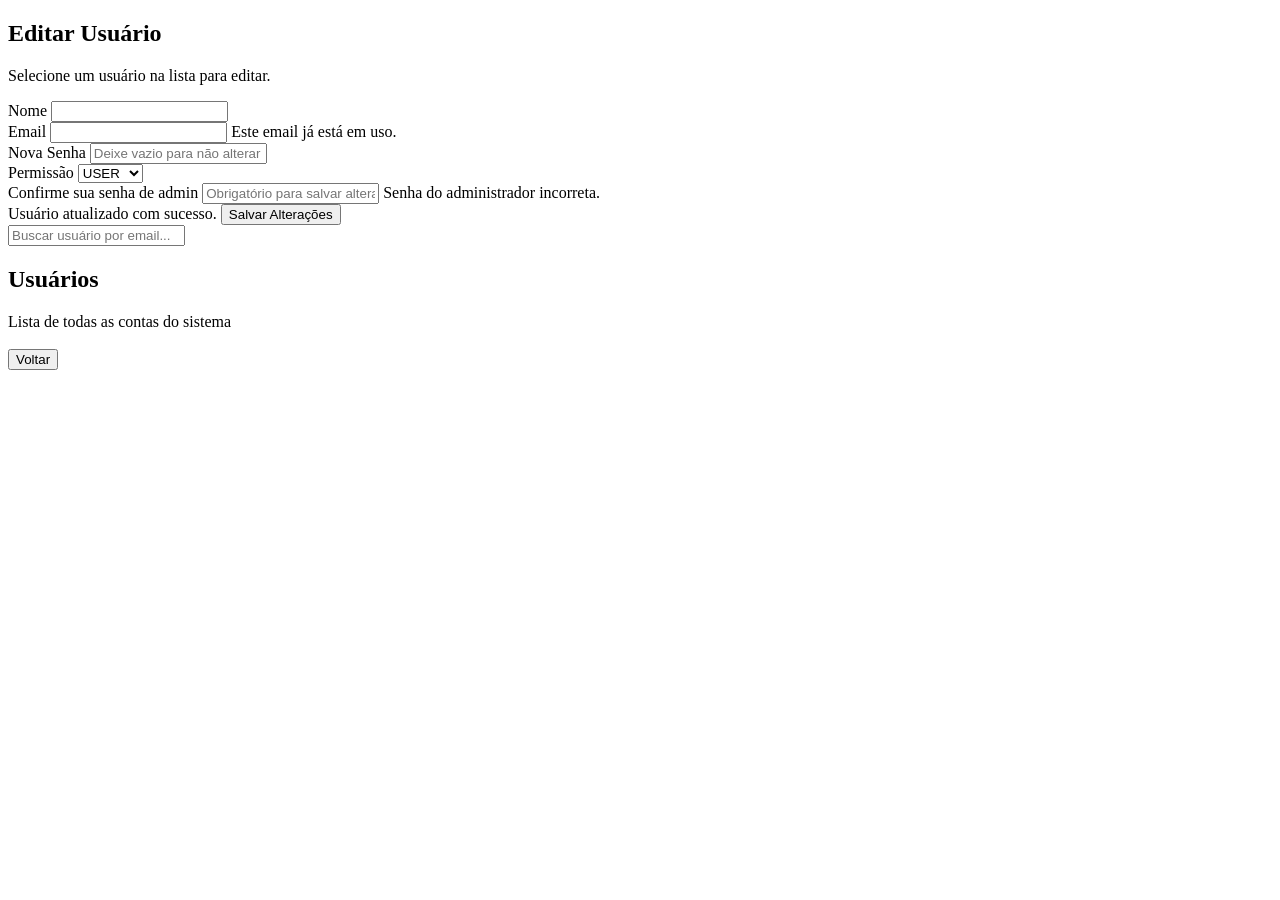
<file: SpringSystemLogin/src/main/resources/templates/adminUsuarios.html>
<!DOCTYPE html>
<html lang="pt-BR" xmlns:th="http://www.thymeleaf.org">
<head>
<meta charset="UTF-8">
<title>Painel de Usuários</title>
<link rel="stylesheet" th:href="@{/css/styles.css}">
</head>
<body>

<div class="usuarios-container">

  <!-- ESQUERDA: FORMULARIO -->
  <div class="usuario-edit">

    <div class="conteudo-header">
      <h2>Editar Usuário</h2>
      <p>Selecione um usuário na lista para editar.</p>
    </div>

    <form action="/admin/usuarios/atualizar" method="post">

      <input type="hidden" id="usuarioId" name="id">

      <div class="input-group">
        <label>Nome</label>
        <input type="text" id="usuarioNome" name="nome">
      </div>

      <div class="input-group">
        <label>Email</label>
        <input type="email" id="usuarioEmail" name="email">
        <span th:if="${erro == 'email'}" class="error-message">Este email já está em uso.</span>
      </div>

      <div class="input-group">
        <label>Nova Senha</label>
        <input type="password" name="novaSenha" placeholder="Deixe vazio para não alterar">
      </div>

      <div class="input-group">
        <label>Permissão</label>
        <select id="usuarioRole" name="role">
          <option value="USER">USER</option>
          <option value="ADMIN">ADMIN</option>
        </select>
      </div>

      <div class="input-group">
        <label>Confirme sua senha de admin</label>
        <input type="password" name="senhaAdmin" placeholder="Obrigatório para salvar alterações">
        <span th:if="${erro == 'senha'}" class="error-message">Senha do administrador incorreta.</span>
      </div>

      <span th:if="${sucesso}" class="success-message">Usuário atualizado com sucesso.</span>

      <button type="submit">Salvar Alterações</button>

    </form>
  </div>

  <!-- DIREITA: LISTA DE USUARIOS -->
  <div class="usuarios-list">

    <input type="text" id="buscarUsuario" placeholder="Buscar usuário por email...">

    <div class="conteudo-header">
      <h2>Usuários</h2>
      <p>Lista de todas as contas do sistema</p>
    </div>

    <div class="usuarios-scroll">
      <div class="usuario-card"
           th:each="usuario : ${usuarios}"
           th:attr="data-id=${usuario.id},
                    data-nome=${usuario.nome},
                    data-email=${usuario.email},
                    data-role=${usuario.role}">
        <h3 th:text="${usuario.nome}"></h3>
        <p th:text="${usuario.email}"></p>
      </div>
    </div>

    <button type="button" onclick="window.location.href='/'">Voltar</button>
  </div>

</div>

<script>
const cards = document.querySelectorAll(".usuario-card")
cards.forEach(card => {
  card.addEventListener("click", function(){
    cards.forEach(c => c.classList.remove("selected"))
    this.classList.add("selected")
    document.getElementById("usuarioId").value = this.dataset.id
    document.getElementById("usuarioNome").value = this.dataset.nome
    document.getElementById("usuarioEmail").value = this.dataset.email
    document.getElementById("usuarioRole").value = this.dataset.role
  })
})

document.getElementById("buscarUsuario").addEventListener("keyup", function(){
  const filtro = this.value.toLowerCase()
  const usuarios = document.querySelectorAll(".usuario-card")
  usuarios.forEach(usuario => {
    const email = usuario.dataset.email.toLowerCase()
    usuario.style.display = email.includes(filtro) ? "block" : "none"
  })
})
</script>

</body>
</html>
</file>
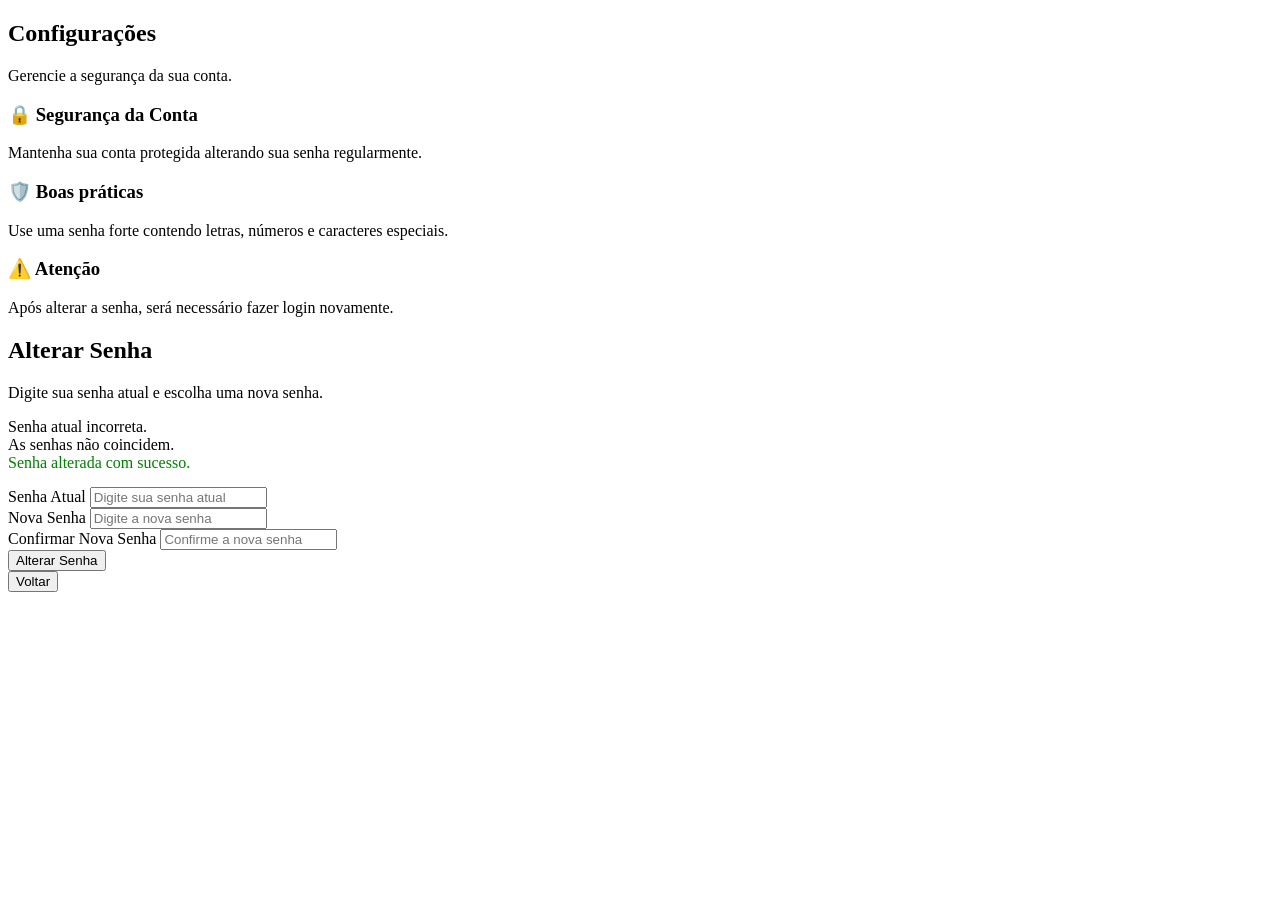
<file: SpringSystemLogin/src/main/resources/templates/configs.html>
<!DOCTYPE html>
<html lang="pt-BR" xmlns:th="http://www.thymeleaf.org">
<head>
<meta charset="UTF-8">
<title>Configurações</title>
<link rel="stylesheet" th:href="@{/css/styles.css}">
</head>

<body>

<div class="config-container">

    <!-- LADO ESQUERDO -->
    <div class="config-info">

        <div class="conteudo-header">
            <h2>Configurações</h2>
            <p>Gerencie a segurança da sua conta.</p>
        </div>

        <div class="ticket-card">
            <h3>🔒 Segurança da Conta</h3>
            <p>Mantenha sua conta protegida alterando sua senha regularmente.</p>
        </div>

        <div class="ticket-card">
            <h3>🛡️ Boas práticas</h3>
            <p>Use uma senha forte contendo letras, números e caracteres especiais.</p>
        </div>

        <div class="ticket-card">
            <h3>⚠️ Atenção</h3>
            <p>Após alterar a senha, será necessário fazer login novamente.</p>
        </div>

    </div>

    <!-- LADO DIREITO -->
    <div class="config-password">

        <div class="conteudo-header">
            <h2>Alterar Senha</h2>
            <p>Digite sua senha atual e escolha uma nova senha.</p>
        </div>
		
		<div th:if="${param.erro == 'senha'}" class="error-message">
			Senha atual incorreta.
		</div>

		<div th:if="${param.erro == 'confirmacao'}" class="error-message">
			As senhas não coincidem.
		</div>

		<div th:if="${param.sucesso}" style="color:green; margin-bottom:15px;">
			Senha alterada com sucesso.
		</div>
		
        <form th:action="@{/configs/alterarSenha}" method="post">

            <div class="input-group">
                <label>Senha Atual</label>
                <input type="password" name="senhaAtual" placeholder="Digite sua senha atual" required>
            </div>

            <div class="input-group">
                <label>Nova Senha</label>
                <input type="password" name="novaSenha" placeholder="Digite a nova senha" required>
            </div>

            <div class="input-group">
                <label>Confirmar Nova Senha</label>
                <input type="password" name="confirmarSenha" placeholder="Confirme a nova senha" required>
            </div>

            <button type="submit">Alterar Senha</button>
            
            <div class="input-group">
				<button type="button" onclick="window.location.href='/'">
					Voltar
				</button>
			</div>

        </form>

    </div>

</div>

</body>
</html>
</file>
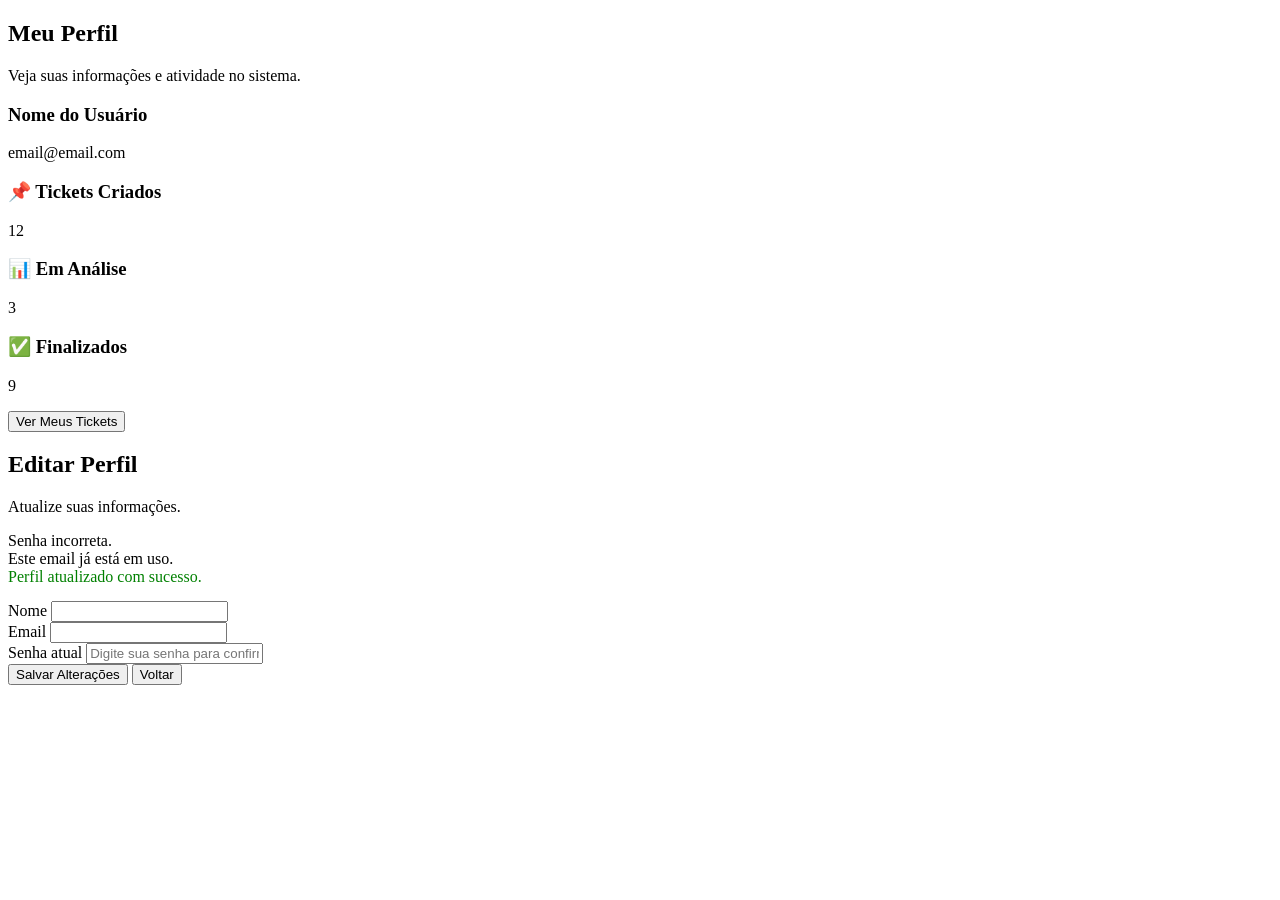
<file: SpringSystemLogin/src/main/resources/templates/perfil.html>
<!DOCTYPE html>
<html lang="pt-BR" xmlns:th="http://www.thymeleaf.org">
<head>
<meta charset="UTF-8">
<title>Perfil</title>
<link rel="stylesheet" th:href="@{/css/styles.css}">
</head>

<body>

<div class="perfil-container">

    <!-- LADO ESQUERDO -->
    <div class="perfil-info">

        <div class="conteudo-header">
            <h2>Meu Perfil</h2>
            <p>Veja suas informações e atividade no sistema.</p>
        </div>

        <div class="ticket-card">
            <h3 th:text="${usuario.nome}">Nome do Usuário</h3>
            <p th:text="${usuario.email}">email@email.com</p>
        </div>

        <div class="tickets-cards">

            <div class="ticket-card">
                <h3>📌 Tickets Criados</h3>
                <p th:text="${ticketsCriados}">12</p>
            </div>

            <div class="ticket-card">
                <h3>📊 Em Análise</h3>
                <p th:text="${ticketsAnalise}">3</p>
            </div>

            <div class="ticket-card">
                <h3>✅ Finalizados</h3>
                <p th:text="${ticketsFinalizados}">9</p>
            </div>

        </div>

        <div class="perfil-actions">
            <a th:href="@{/tickets}">
                <button>Ver Meus Tickets</button>
            </a>
        </div>

    </div>


    <!-- LADO DIREITO -->
    <div class="perfil-edit">

        <div class="conteudo-header">
            <h2>Editar Perfil</h2>
            <p>Atualize suas informações.</p>
        </div>

<!-- Mensagem de erro de senha -->
<div th:if="${param.erro != null and param.erro.contains('senha')}" class="error-message">
    Senha incorreta.
</div>

<!-- Mensagem de erro de email duplicado -->
<div th:if="${param.erro != null and param.erro.contains('email')}" class="error-message">
    Este email já está em uso.
</div>

<!-- Mensagem de sucesso -->
<div th:if="${param.sucesso != null}" style="color:green; margin-bottom:15px;">
    Perfil atualizado com sucesso.
</div>

        <form th:action="@{/perfil/atualizar}" method="post">

    <div class="input-group">
        <label>Nome</label>
        <input type="text" name="nome" th:value="${usuario.nome}" required>
    </div>

    <div class="input-group">
        <label>Email</label>
        <input type="email" name="email" th:value="${usuario.email}" required>
    </div>

    <div class="input-group">
        <label>Senha atual</label>
        <input type="password" name="senhaAtual" placeholder="Digite sua senha para confirmar" required>
    </div>

    <button type="submit">Salvar Alterações</button>
    
    <button type="button" onclick="window.location.href='/'">
	Voltar
	</button>

</form>

    </div>

</div>

</body>
</html>
</file>
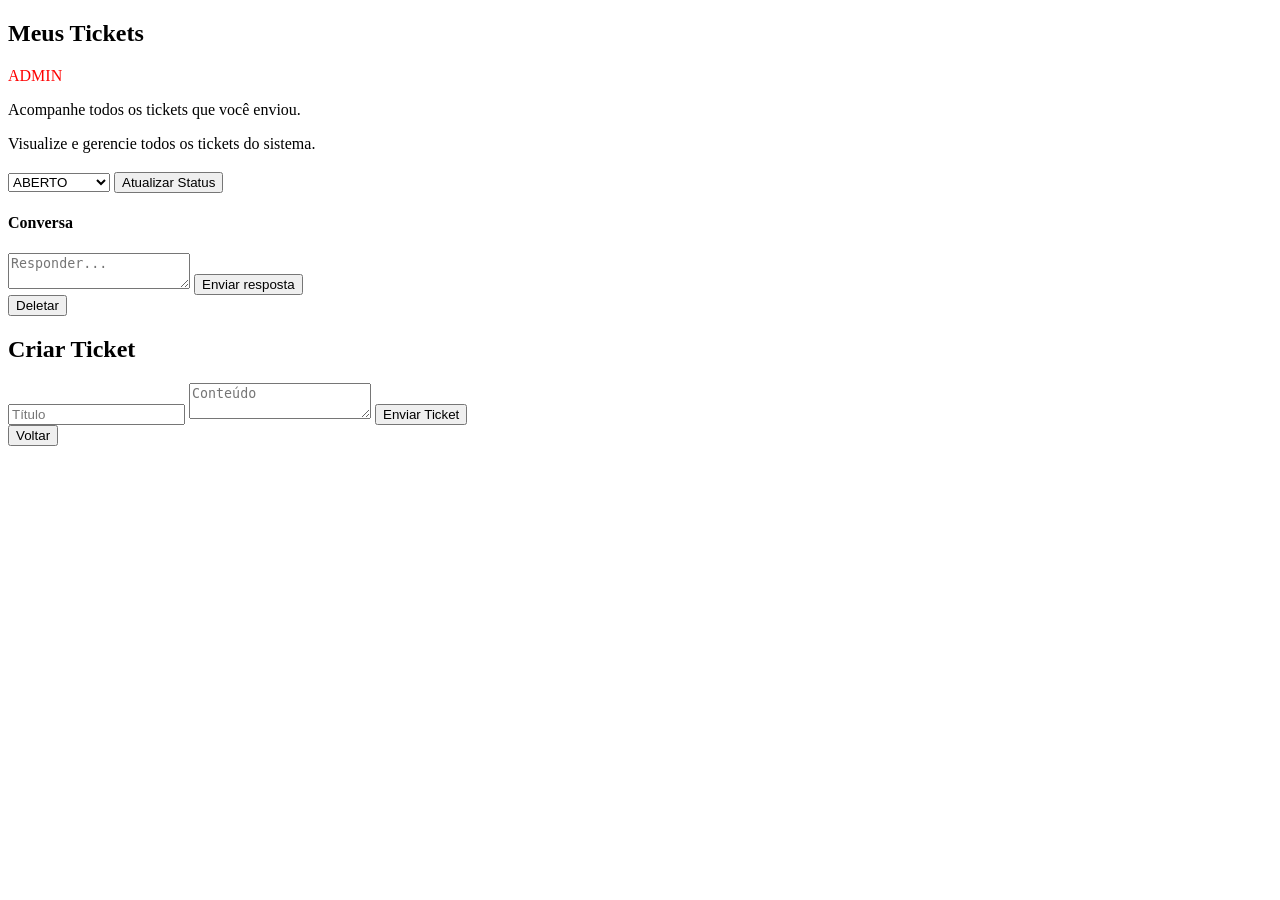
<file: SpringSystemLogin/src/main/resources/templates/tickets.html>
<!DOCTYPE html>
<html lang="pt-BR" xmlns:th="http://www.thymeleaf.org">
<head>
<meta charset="UTF-8">
<title>Meus tickets</title>
<link rel="stylesheet" th:href="@{/css/styles.css}">
</head>

<body>

<div class="tickets-container">

<div class="tickets-list">

<div class="conteudo-header">

<h2>Meus Tickets</h2>

<div th:if="${role == 'ADMIN'}">
<span style="color:red">ADMIN</span>
</div>

<p th:if="${role == 'USER'}">
Acompanhe todos os tickets que você enviou.
</p>

<p th:if="${role == 'ADMIN'}">
Visualize e gerencie todos os tickets do sistema.
</p>

</div>

<div class="tickets-scroll">

<div th:each="ticket : ${tickets}" class="ticket-item">

<!-- USUÁRIO -->

<p class="ticket-user"
   th:text="${nomesUsuarios[ticket.usuarioId]}">
</p>

<p class="ticket-user"
   th:text="${emailsUsuarios[ticket.usuarioId]}">
</p>

<!-- TÍTULO -->

<h3 th:text="${ticket.titulo}"></h3>

<!-- DATA -->

<span class="ticket-date"
      th:text="${#temporals.format(ticket.dataCriacao, 'dd/MM/yyyy HH:mm')}">
</span>

<!-- CONTEÚDO -->

<p class="ticket-content"
   th:text="${ticket.conteudo}">
</p>

<!-- STATUS -->

<span class="status"
      th:classappend="' ' + ${ticket.status}"
      th:text="${ticket.status}">
</span>

<!-- ADMIN ALTERA STATUS -->

<div th:if="${role == 'ADMIN'}">

<form th:action="@{/tickets/status}" method="post">

<input type="hidden" name="id" th:value="${ticket.id}">

<select name="status">

<option value="ABERTO"
th:selected="${ticket.status == 'ABERTO'}">
ABERTO
</option>

<option value="EM_ANALISE"
th:selected="${ticket.status == 'EM_ANALISE'}">
EM ANALISE
</option>

<option value="FINALIZADO"
th:selected="${ticket.status == 'FINALIZADO'}">
FINALIZADO
</option>

</select>

<button type="submit">Atualizar Status</button>

</form>

</div>

<!-- CHAT DO TICKET -->

<div class="ticket-chat">

<h4>Conversa</h4>

<div th:each="msg : ${ticketMensagens[ticket.id]}"
     class="chat-msg"
     th:classappend="${msg.usuarioId == ticket.usuarioId} ? '' : ' chat-admin'">

<div class="chat-user"
th:text="${msg.usuarioId == ticket.usuarioId} ? ${nomesUsuarios[msg.usuarioId]} : 'SUPORTE'">
</div>

<p th:text="${msg.mensagem}"></p>

</div>

</div>

<!-- RESPONDER TICKET -->
<div th:if="${ticket.status != T(SpringSystemLogin.SpringSystemLogin.model.TicketStatus).FINALIZADO}">
<form th:action="@{/tickets/mensagem}" method="post" class="chat-form">

<input type="hidden" name="ticketId" th:value="${ticket.id}">

<textarea name="mensagem" placeholder="Responder..." required></textarea>

<button type="submit">Enviar resposta</button>

</form>

<!-- DELETAR -->

<form th:action="@{/tickets/deletar}" method="post">

<input type="hidden" name="id" th:value="${ticket.id}">

<button type="submit">Deletar</button>

</form>

</div>

</div>

</div>

</div>

<!-- CRIAR TICKET -->

<div class="ticket-create">

<h2>Criar Ticket</h2>

<form th:action="@{/tickets/criar}" method="post">

<input type="text" name="titulo" placeholder="Título" required>

<textarea name="conteudo" placeholder="Conteúdo" required></textarea>

<button type="submit">Enviar Ticket</button>

<div class="input-group">
<button type="button" onclick="window.location.href='/'">
Voltar
</button>
</div>

</form>

</div>

</div>

</body>
</html>
</file>
